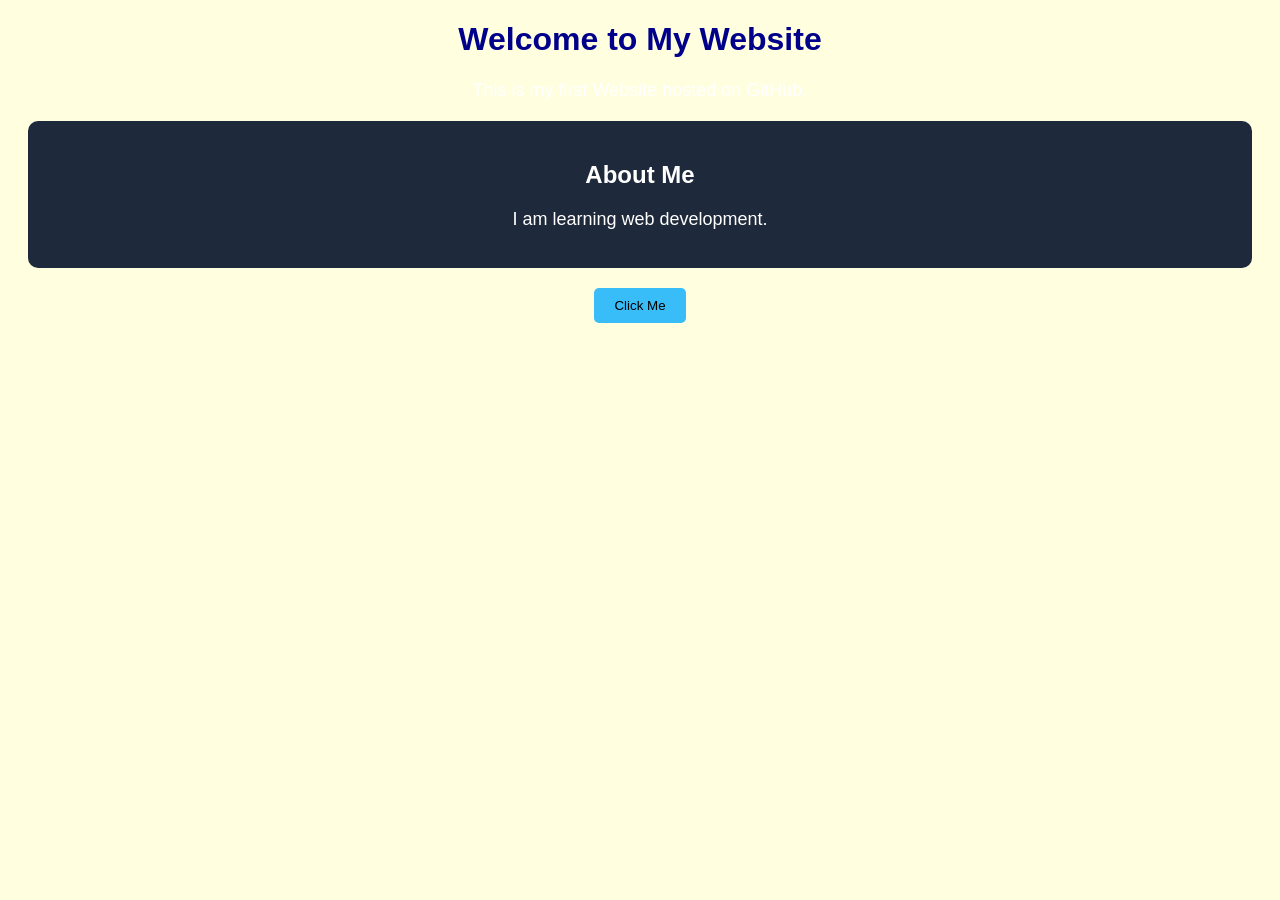
<file: index.html>
<!DOCTYPE html>
<html>
<head>
    <title>My First Website</title>
    <link rel="stylesheet"
href="style.css">
</head>

<body>
 
   <h1>Welcome to My Website</h1>
   <p>This is my first Website hosted on GitHub.</p>

   <div class="card">
       <h2>About Me</h2>
       <p>I am learning web development.</p>
   </div>
  
      <button
  onclick="showMessage()">Click Me</button>

     <script src="script.js"></script>
</body>
</html>
</file>
<file: style.css>
body{
    background-color: lightyellow;
    text-align: center;
    font-family: Arial, Helvetica, sans-serif;
    color: white;
}

h1 {
  color: darkblue;
}

p {
     font-size: 18px;
     text-align: center;
}

.card {
  background: #1e293b;
  padding: 20px;
  margin: 20px;
  border-radius: 10px;
}

button {
  background: #38bdf8;
  color: black;
  padding: 10px 20px;
  border: none;
  border-radius: 5px;
}
</file>
